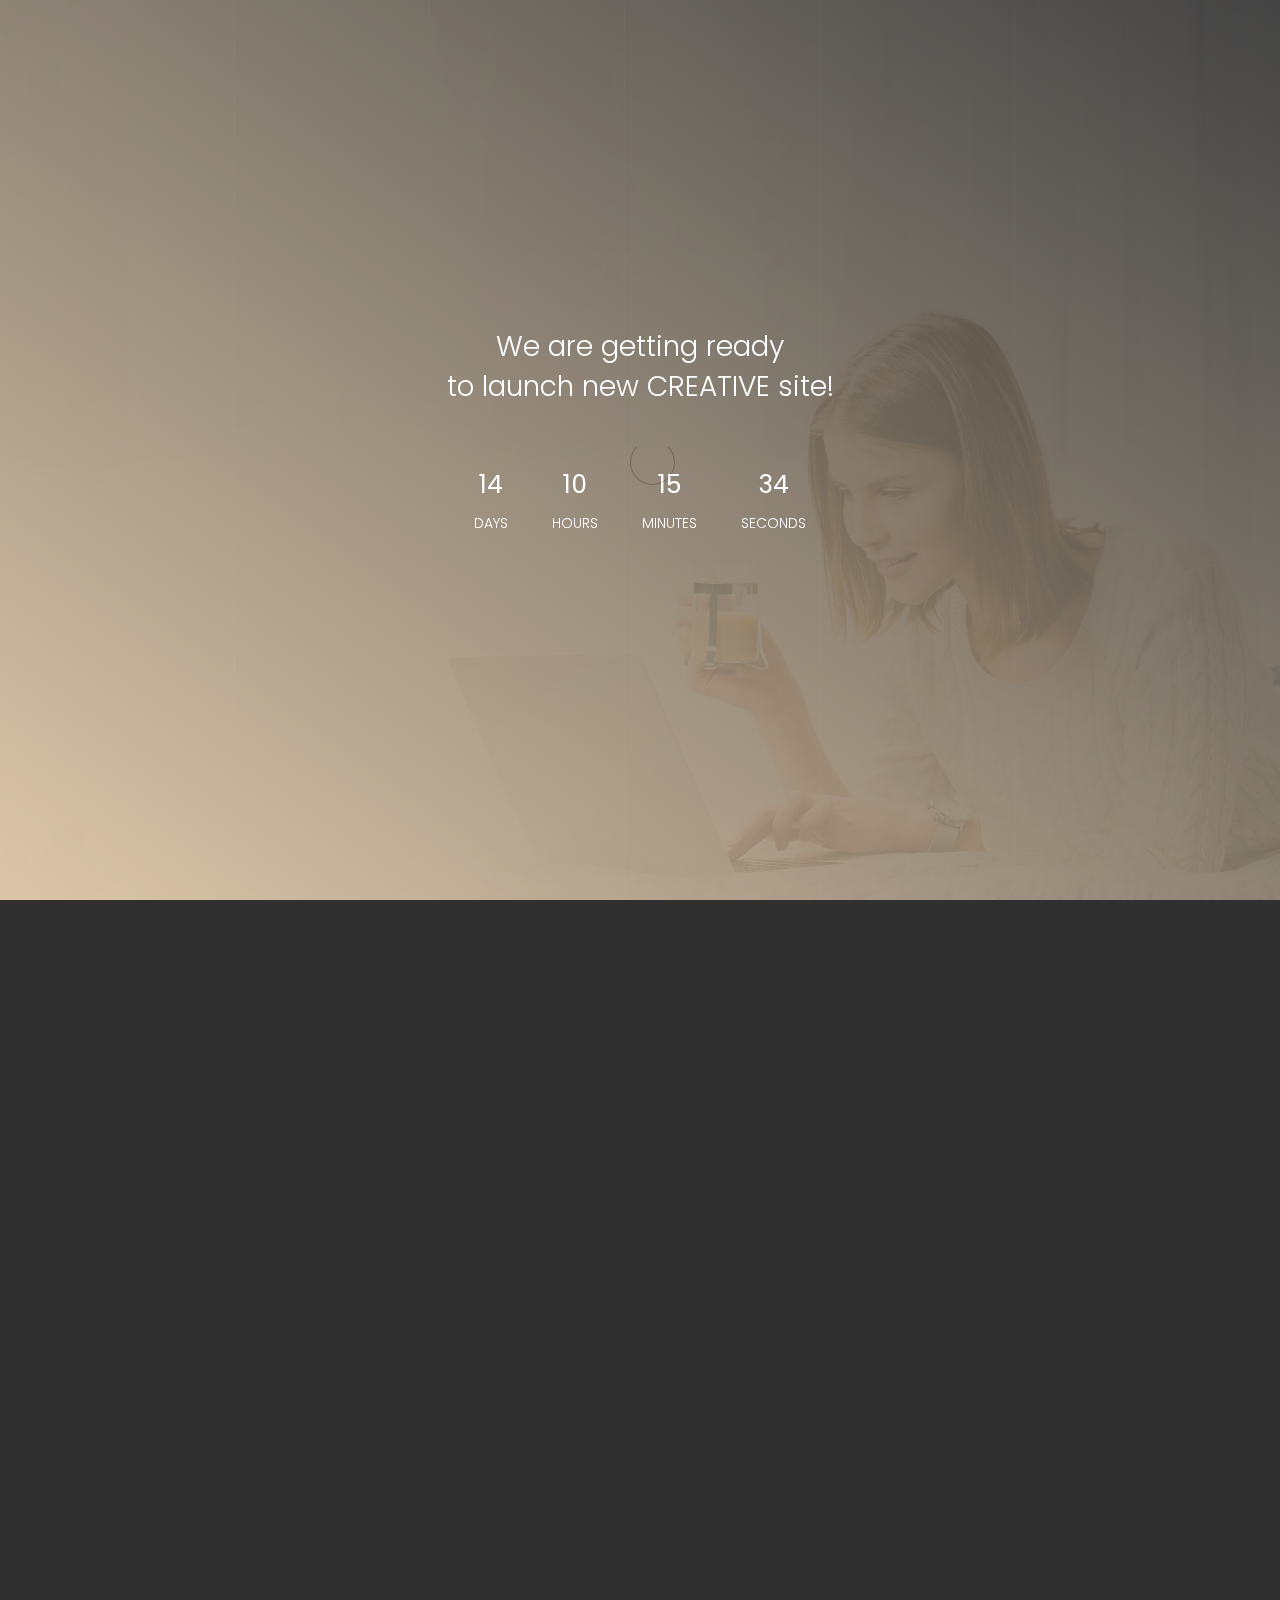
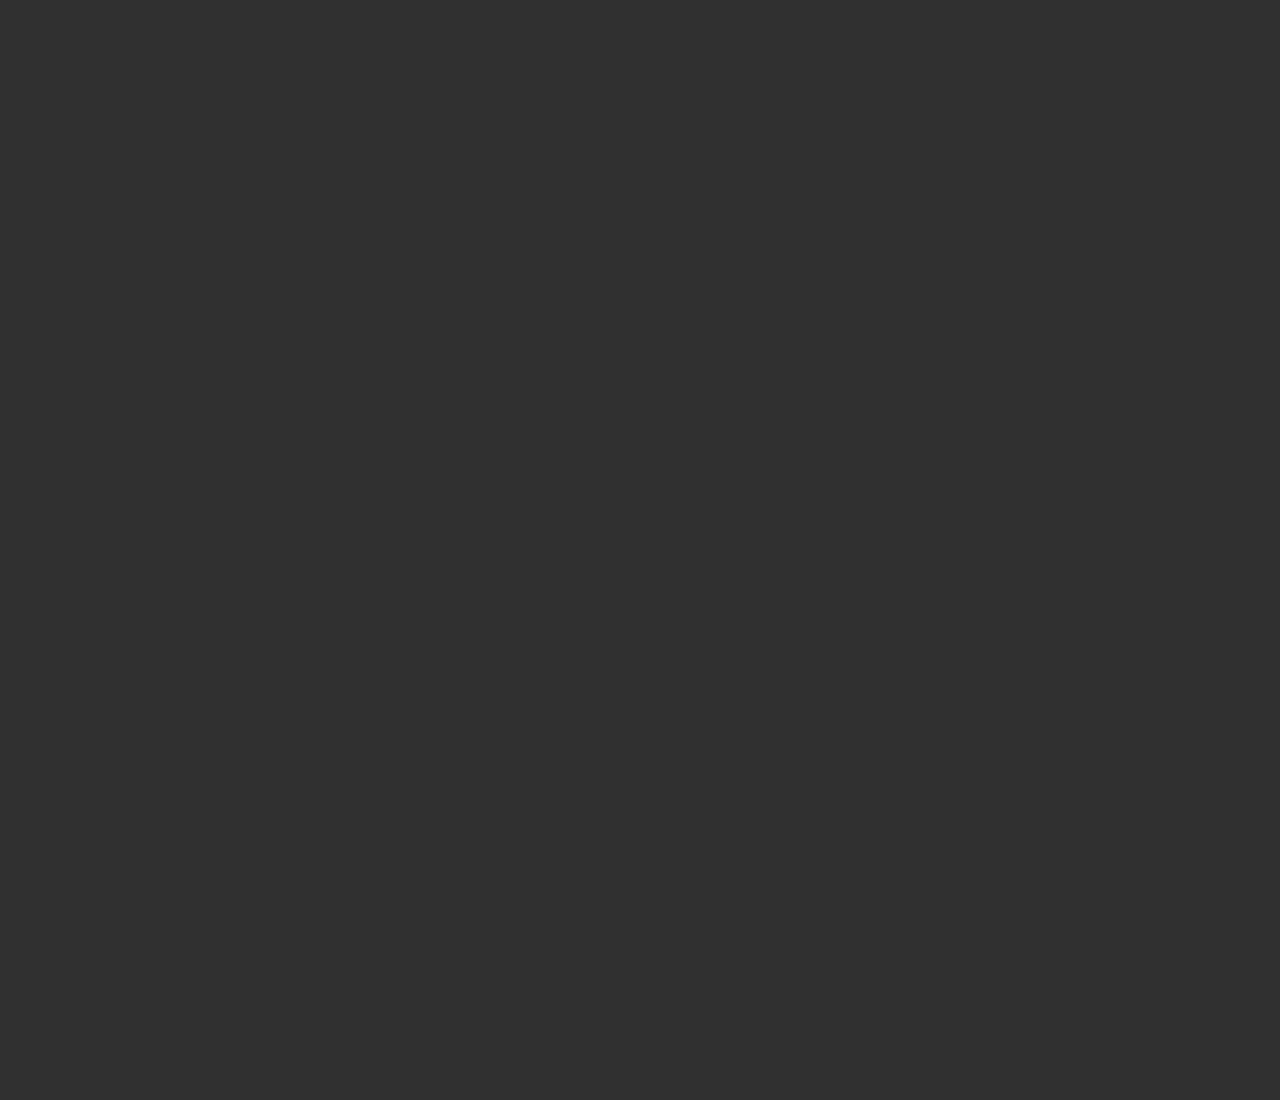
<file: coming-soon-page/index.html>
<!DOCTYPE html>
<html lang="en">
<head>

     <title>Get Ready - Coming Soons</title>
<!--

Get Ready Template

https://templatemo.com/tm-521-get-ready

-->
     <meta charset="UTF-8">
     <meta http-equiv="X-UA-Compatible" content="IE=Edge">
     <meta name="description" content="">
     <meta name="keywords" content="">
     <meta name="team" content="">
     <meta name="viewport" content="width=device-width, initial-scale=1, maximum-scale=1">

     <link rel="stylesheet" href="css/bootstrap.min.css">
     <link rel="stylesheet" href="css/vegas.min.css">
     <link rel="stylesheet" href="css/font-awesome.min.css">

     <!-- MAIN CSS -->
     <link rel="stylesheet" href="css/templatemo-style.css">

</head>
<body>
  

     <!-- PRE LOADER -->
     <section class="preloader">
          <div class="spinner">

               <span class="spinner-rotate"></span>

          </div>
     </section>


     <!-- GRID LINE -->
    <section class="grid">
         <div class="container">
            <div class="row">

              <div class="col-md-2 col-sm-2">
                <div class="grid-line"></div>
              </div>
              <div class="col-md-2 col-sm-2">
                <div class="grid-line"></div>
              </div>
              <div class="col-md-2 col-sm-2">
                <div class="grid-line"></div>
              </div>
              <div class="col-md-2 col-sm-2">
                <div class="grid-line"></div>
              </div>
              <div class="col-md-2 col-sm-2">
                <div class="grid-line"></div>
              </div>

            </div>
         </div>
    </section>




     <!-- HOME -->
     <section id="home">
        <div class="overlay"></div>
          <div class="container">
               <div class="row">

                    <div class="col-md-12 col-sm-12">
                         <div class="home-info">
                              <h1>We are getting ready <br>to launch new CREATIVE site!</h1>
                              <!-- You can change the date time in init.js file -->
                              <ul class="countdown">
                                   <li>
                                        <span class="days">14</span>
                                        <h3>Days</h3>
                                   </li>
                                   <li>
                                        <span class="hours">10</span>
                                        <h3>hours</h3>
                                   </li>
                                   <li>
                                        <span class="minutes">15</span>
                                        <h3>minutes</h3>
                                   </li>
                                   <li>
                                        <span class="seconds">34</span>
                                        <h3>seconds</h3>
                                   </li>
                              </ul>

                         </div>
                    </div>

               </div>
          </div>
     </section>

     <!-- SCRIPTS -->
     <script src="js/jquery.js"></script>
     <script src="js/bootstrap.min.js"></script>
     <script src="js/vegas.min.js"></script>
     <script src="js/countdown.js"></script>
     <script src="js/init.js"></script>
     <script src="js/custom.js"></script>

</body>
</html>
</file>
<file: coming-soon-page/css/templatemo-style.css>
/*

Get Ready Template

https://templatemo.com/tm-521-get-ready

*/
  
  @import url('https://fonts.googleapis.com/css?family=Poppins:300,400');

  body {
    margin: 0;
    -webkit-perspective: 1000;
    font-family: 'Poppins', sans-serif;
    background: #303030;
  }

  body, html {
    height: 100%;
    width: 100%;
    overflow-x: hidden;
  }



  /*---------------------------------------
     TYPOGRAPHY              
  -----------------------------------------*/

  h1,h2,h3,h4,h5,h6 {
    font-weight: 300;
    line-height: inherit;
  }

  h1 {
    color: #ffffff;
    font-size: 2em;
  }

  h2 {
    color: #353535;
    font-size: 2em;
  }

  p {
    color: #757575;
    font-size: 14px;
    font-weight: normal;
    line-height: 24px;
  }



  /*---------------------------------------
     GENERAL               
  -----------------------------------------*/

  html{
    -webkit-font-smoothing: antialiased;
  }

  a {
    color: #202020;
    text-decoration: none !important;
  }

  a,
  input, button,
  .form-control {
    -webkit-transition: 0.5s;
    transition: 0.5s;
  }

  a:hover, a:active, a:focus {
    color: #29ca8e;
    outline: none;
  }

  ::-webkit-scrollbar{
    width: 8px;
    height: 8px;
  }

  ::-webkit-scrollbar-thumb {
    cursor: pointer;
    background: #202020;
  }

  .overlay {
    background: linear-gradient(to top right, #d2b48c, #000000);
    opacity: 0.9;
    position: absolute;
    top: 0;
    right: 0;
    bottom: 0;
    left: 0;
    width: 100%;
    height: 100%;
  }

  .grid {
    position: fixed;
    width: 100%;
    height: 100%;
    z-index: 1;
  }

  .grid-line {
    height: 300vh;
    border-right: 1px solid rgba(255,255,255,0.02);
  }

  .google-map iframe {
    border: 0;
    margin-top: 20px;
  }

  .subscribe-form {
    position: relative;
  }

  .subscribe-form .form-control {
    background: #ffffff;
    box-shadow: none;
    border: 0;
    border-radius: 50px;
	width: 340px;
    height: 45px;
    padding: 6px 30px;
  }

  .subscribe-form button[type="submit"] {
    background: transparent;
    border: 0;
    outline: none;
  }

  .subscribe-form .fa {
    cursor: pointer;
    position: absolute;
    top: 12px;
    right: 12px;
    color: #d2b48c;
    font-size: 20px;
  }



  /*---------------------------------------
       PRE LOADER              
  -----------------------------------------*/

  .preloader {
    position: fixed;
    top: 0;
    left: 0;
    width: 100%;
    height: 100%;
    z-index: 99999;
    display: flex;
    flex-flow: row nowrap;
    justify-content: center;
    align-items: center;
    background: none repeat scroll 0 0 #ffffff;
  }

  .spinner {
    border: 1px solid transparent;
    border-radius: 3px;
    position: relative;
  }

  .spinner:before {
    content: '';
    box-sizing: border-box;
    position: absolute;
    top: 50%;
    left: 50%;
    width: 45px;
    height: 45px;
    margin-top: -10px;
    margin-left: -10px;
    border-radius: 50%;
    border: 1px solid #575757;
    border-top-color: #ffffff;
    animation: spinner .9s linear infinite;
  }

  @-webkit-@keyframes spinner {
    to {transform: rotate(360deg);}
  }

  @keyframes spinner {
    to {transform: rotate(360deg);}
  }


  /*---------------------------------------
      MENU              
  -----------------------------------------*/

  .menu, .menu-bg, .menu-burger {
    position: fixed;
    z-index: 222;
    width: 50px;
    height: 50px;
    line-height: 30px;
    font-size: 25px;
    text-align: center;
    border-radius: 100%;
    right: 25px;
    top: 25px;
  }

  .menu-bg {
    background: #101010;
    pointer-events: none;
    transition: .3s;
    right: 50px;
    top: 50px;
    transform: translate3d(50%, -50%, 0);
    transform-origin: center center;
  }

  .menu-bg.fs {
    transform: translate3d(50%, -50%, 0);
    width: 500vw;
    height: 500vw;
  }

  .menu-burger {
    color: #ffffff;
    padding-top: 11px;
    -webkit-user-select: none;
    cursor: pointer;
    transition: .4s;
    transform-origin: center;
    z-index: 9999;
  }

  .menu-burger.fs {
    transform: rotate(-180deg) translateY(5px);
  }

  .menu-items {
    display: flex;
    flex-direction: column;
    justify-content: center;
    align-content: center;
    position: absolute;
    z-index: 9999;
    width: 100%;
    height: 100%;
    opacity: 0;
    transition: .4s;
    margin-top: 50px;
    transform: translateY(-200%);
    pointer-events: none;
  }

  .menu-items ul.menu {
    position: relative;
    width: 100%;
    height: 100%;
    text-align: left;
    top: 10px;
  }

  .menu-items ul.menu li {
    display: block;
    list-style: none;
    transition: 1s;
    opacity: 0;
    margin: 5px 0;
  }

  .menu-items ul.menu li a {
    color: #ffffff;
    font-size: 18px;
    position: relative;
  }

  .menu-items ul.menu li a:after {
    content: "";
    width: 0;
    height: 2px;
    border-radius: 50px;
    position: absolute;
    bottom: 13px;
    transition: 0.5s;
    margin: 0 auto;
    display: block;
    right: 0;
    left: 0;
  }

  .menu-items ul.menu li a:hover:after {
    content: "";
    background: #d2b48c;
    width: 100%;
  }

  .menu-items.fs {
    transform: translateY(0);
    pointer-events: auto;
    opacity: 1;
  }

  .menu-items.fs ul li {
    opacity: 1;
  }

  address p {
    color: #f9f9f9;
  }



  /*---------------------------------------
      HOME          
  -----------------------------------------*/

  #home {
    display: -webkit-box;
    display: -webkit-flex;
    display: -ms-flexbox;
    display: flex;
    -webkit-box-align: center;
    -webkit-align-items: center;
    -ms-flex-align: center;
    align-items: center;
    text-align: center;
    position: relative;
  }

  #home .container {
    width: 100%;
  }

  .home-info {
    display: flex;
    flex-direction: column;
    justify-content: center;
    align-items: center;
    position: relative;
    z-index: 2;
    width: 100%;
    height: 100vh;
  }
  
  .countdown {
    text-align: center;
    margin: 50px 0;
    padding: 0;
  }

  .countdown li {
    color: #ffffff;
    list-style: none;
    display: inline-block;
    margin: 0 20px;
  }

  .countdown span {
    font-size: 25px;
  }

  .countdown h3 {
    font-size: 14px;
    text-transform: uppercase;
    margin: 10px 0;
  }



  /*---------------------------------------
     SOCIAL ICON              
  -----------------------------------------*/

  .social-icon {
    position: relative;
    padding: 0;
    margin: 30px 0 0 0;
    text-align: center;
  }

  .social-icon .line {
    background: #ffffff;
    width: 50px;
    height: 2px;
    margin-right: 10px;
    position: relative;
    bottom: 5px;
  }

  .social-icon li {
    display: inline-block;
    list-style: none;
  }

  .social-icon li a {
    border-radius: 50px;
    color: #ffffff;
    font-size: 15px;
    width: 35px;
    height: 35px;
    line-height: 35px;
    text-decoration: none;
    text-align: center;
    position: relative;
    margin: 5px 5px 5px 0;
  }

  .social-icon li a:hover {
    background: #d2b48c;
    color: #ffffff;
  }



  /*---------------------------------------
     RESPONSIVE STYLES              
  -----------------------------------------*/

  @media screen and (max-width: 480px) {

    .home-info {
      padding: 0 1em 0 1em;
    }

    .countdown li {
      margin: 0 12px;
    }

    address {
      margin-top: 50px;
    }
  }

  @media screen and (max-width: 360px) {

    h1 {
      font-size: 1.50em;
    }

    .menu-items {
      margin: 100px 0;
    }

    .countdown span {
      font-size: 20px;
    }

    .countdown h3 {
      font-size: 12px;
    }
  }
</file>
<file: coming-soon-page/css/vegas.min.css>
.vegas-overlay,.vegas-slide,.vegas-slide-inner,.vegas-timer,.vegas-wrapper{position:absolute;top:0;left:0;bottom:0;right:0;overflow:hidden;border:none;padding:0;margin:0}.vegas-overlay{opacity:.5;background:url(overlays/02.png) center center}.vegas-timer{top:auto;bottom:0;height:2px}.vegas-timer-progress{width:0;height:100%;background:#fff;-webkit-transition:width ease-out;transition:width ease-out}.vegas-timer-running .vegas-timer-progress{width:100%}.vegas-slide,.vegas-slide-inner{margin:0;padding:0;background:center center no-repeat;-webkit-transform:translateZ(0);transform:translateZ(0)}body .vegas-container{overflow:hidden!important;position:relative}.vegas-video{min-width:100%;min-height:100%;width:auto;height:auto}body.vegas-container{overflow:auto;position:static;z-index:-2}body.vegas-container>.vegas-overlay,body.vegas-container>.vegas-slide,body.vegas-container>.vegas-timer{position:fixed;z-index:-1}:root body.vegas-container>.vegas-overlay,:root body.vegas-container>.vegas-slide,_::full-page-media,_:future{bottom:-76px}.vegas-transition-fade,.vegas-transition-fade2{opacity:0}.vegas-transition-fade-in,.vegas-transition-fade2-in{opacity:1}.vegas-transition-fade2-out{opacity:0}.vegas-transition-blur,.vegas-transition-blur2{opacity:0;-webkit-filter:blur(32px);filter:blur(32px)}.vegas-transition-blur-in,.vegas-transition-blur2-in{opacity:1;-webkit-filter:blur(0);filter:blur(0)}.vegas-transition-blur2-out{opacity:0}.vegas-transition-flash,.vegas-transition-flash2{opacity:0;-webkit-filter:brightness(25);filter:brightness(25)}.vegas-transition-flash-in,.vegas-transition-flash2-in{opacity:1;-webkit-filter:brightness(1);filter:brightness(1)}.vegas-transition-flash2-out{opacity:0;-webkit-filter:brightness(25);filter:brightness(25)}.vegas-transition-negative,.vegas-transition-negative2{opacity:0;-webkit-filter:invert(100%);filter:invert(100%)}.vegas-transition-negative-in,.vegas-transition-negative2-in{opacity:1;-webkit-filter:invert(0);filter:invert(0)}.vegas-transition-negative2-out{opacity:0;-webkit-filter:invert(100%);filter:invert(100%)}.vegas-transition-burn,.vegas-transition-burn2{opacity:0;-webkit-filter:contrast(1000%) saturate(1000%);filter:contrast(1000%) saturate(1000%)}.vegas-transition-burn-in,.vegas-transition-burn2-in{opacity:1;-webkit-filter:contrast(100%) saturate(100%);filter:contrast(100%) saturate(100%)}.vegas-transition-burn2-out{opacity:0;-webkit-filter:contrast(1000%) saturate(1000%);filter:contrast(1000%) saturate(1000%)}.vegas-transition-slideLeft,.vegas-transition-slideLeft2{-webkit-transform:translateX(100%);transform:translateX(100%)}.vegas-transition-slideLeft-in,.vegas-transition-slideLeft2-in{-webkit-transform:translateX(0);transform:translateX(0)}.vegas-transition-slideLeft2-out,.vegas-transition-slideRight,.vegas-transition-slideRight2{-webkit-transform:translateX(-100%);transform:translateX(-100%)}.vegas-transition-slideRight-in,.vegas-transition-slideRight2-in{-webkit-transform:translateX(0);transform:translateX(0)}.vegas-transition-slideRight2-out{-webkit-transform:translateX(100%);transform:translateX(100%)}.vegas-transition-slideUp,.vegas-transition-slideUp2{-webkit-transform:translateY(100%);transform:translateY(100%)}.vegas-transition-slideUp-in,.vegas-transition-slideUp2-in{-webkit-transform:translateY(0);transform:translateY(0)}.vegas-transition-slideDown,.vegas-transition-slideDown2,.vegas-transition-slideUp2-out{-webkit-transform:translateY(-100%);transform:translateY(-100%)}.vegas-transition-slideDown-in,.vegas-transition-slideDown2-in{-webkit-transform:translateY(0);transform:translateY(0)}.vegas-transition-slideDown2-out{-webkit-transform:translateY(100%);transform:translateY(100%)}.vegas-transition-zoomIn,.vegas-transition-zoomIn2{-webkit-transform:scale(0);transform:scale(0);opacity:0}.vegas-transition-zoomIn-in,.vegas-transition-zoomIn2-in{-webkit-transform:scale(1);transform:scale(1);opacity:1}.vegas-transition-zoomIn2-out,.vegas-transition-zoomOut,.vegas-transition-zoomOut2{-webkit-transform:scale(2);transform:scale(2);opacity:0}.vegas-transition-zoomOut-in,.vegas-transition-zoomOut2-in{-webkit-transform:scale(1);transform:scale(1);opacity:1}.vegas-transition-zoomOut2-out{-webkit-transform:scale(0);transform:scale(0);opacity:0}.vegas-transition-swirlLeft,.vegas-transition-swirlLeft2{-webkit-transform:scale(2) rotate(35deg);transform:scale(2) rotate(35deg);opacity:0}.vegas-transition-swirlLeft-in,.vegas-transition-swirlLeft2-in{-webkit-transform:scale(1) rotate(0);transform:scale(1) rotate(0);opacity:1}.vegas-transition-swirlLeft2-out,.vegas-transition-swirlRight,.vegas-transition-swirlRight2{-webkit-transform:scale(2) rotate(-35deg);transform:scale(2) rotate(-35deg);opacity:0}.vegas-transition-swirlRight-in,.vegas-transition-swirlRight2-in{-webkit-transform:scale(1) rotate(0);transform:scale(1) rotate(0);opacity:1}.vegas-transition-swirlRight2-out{-webkit-transform:scale(2) rotate(35deg);transform:scale(2) rotate(35deg);opacity:0}.vegas-animation-kenburns{-webkit-animation:kenburns ease-out;animation:kenburns ease-out}@-webkit-keyframes kenburns{0%{-webkit-transform:scale(1.5);transform:scale(1.5)}100%{-webkit-transform:scale(1);transform:scale(1)}}@keyframes kenburns{0%{-webkit-transform:scale(1.5);transform:scale(1.5)}100%{-webkit-transform:scale(1);transform:scale(1)}}.vegas-animation-kenburnsUp{-webkit-animation:kenburnsUp ease-out;animation:kenburnsUp ease-out}@-webkit-keyframes kenburnsUp{0%{-webkit-transform:scale(1.5) translate(0,10%);transform:scale(1.5) translate(0,10%)}100%{-webkit-transform:scale(1) translate(0,0);transform:scale(1) translate(0,0)}}@keyframes kenburnsUp{0%{-webkit-transform:scale(1.5) translate(0,10%);transform:scale(1.5) translate(0,10%)}100%{-webkit-transform:scale(1) translate(0,0);transform:scale(1) translate(0,0)}}.vegas-animation-kenburnsDown{-webkit-animation:kenburnsDown ease-out;animation:kenburnsDown ease-out}@-webkit-keyframes kenburnsDown{0%{-webkit-transform:scale(1.5) translate(0,-10%);transform:scale(1.5) translate(0,-10%)}100%{-webkit-transform:scale(1) translate(0,0);transform:scale(1) translate(0,0)}}@keyframes kenburnsDown{0%{-webkit-transform:scale(1.5) translate(0,-10%);transform:scale(1.5) translate(0,-10%)}100%{-webkit-transform:scale(1) translate(0,0);transform:scale(1) translate(0,0)}}.vegas-animation-kenburnsLeft{-webkit-animation:kenburnsLeft ease-out;animation:kenburnsLeft ease-out}@-webkit-keyframes kenburnsLeft{0%{-webkit-transform:scale(1.5) translate(10%,0);transform:scale(1.5) translate(10%,0)}100%{-webkit-transform:scale(1) translate(0,0);transform:scale(1) translate(0,0)}}@keyframes kenburnsLeft{0%{-webkit-transform:scale(1.5) translate(10%,0);transform:scale(1.5) translate(10%,0)}100%{-webkit-transform:scale(1) translate(0,0);transform:scale(1) translate(0,0)}}.vegas-animation-kenburnsRight{-webkit-animation:kenburnsRight ease-out;animation:kenburnsRight ease-out}@-webkit-keyframes kenburnsRight{0%{-webkit-transform:scale(1.5) translate(-10%,0);transform:scale(1.5) translate(-10%,0)}100%{-webkit-transform:scale(1) translate(0,0);transform:scale(1) translate(0,0)}}@keyframes kenburnsRight{0%{-webkit-transform:scale(1.5) translate(-10%,0);transform:scale(1.5) translate(-10%,0)}100%{-webkit-transform:scale(1) translate(0,0);transform:scale(1) translate(0,0)}}.vegas-animation-kenburnsUpLeft{-webkit-animation:kenburnsUpLeft ease-out;animation:kenburnsUpLeft ease-out}@-webkit-keyframes kenburnsUpLeft{0%{-webkit-transform:scale(1.5) translate(10%,10%);transform:scale(1.5) translate(10%,10%)}100%{-webkit-transform:scale(1) translate(0,0);transform:scale(1) translate(0,0)}}@keyframes kenburnsUpLeft{0%{-webkit-transform:scale(1.5) translate(10%,10%);transform:scale(1.5) translate(10%,10%)}100%{-webkit-transform:scale(1) translate(0,0);transform:scale(1) translate(0,0)}}.vegas-animation-kenburnsUpRight{-webkit-animation:kenburnsUpRight ease-out;animation:kenburnsUpRight ease-out}@-webkit-keyframes kenburnsUpRight{0%{-webkit-transform:scale(1.5) translate(-10%,10%);transform:scale(1.5) translate(-10%,10%)}100%{-webkit-transform:scale(1) translate(0,0);transform:scale(1) translate(0,0)}}@keyframes kenburnsUpRight{0%{-webkit-transform:scale(1.5) translate(-10%,10%);transform:scale(1.5) translate(-10%,10%)}100%{-webkit-transform:scale(1) translate(0,0);transform:scale(1) translate(0,0)}}.vegas-animation-kenburnsDownLeft{-webkit-animation:kenburnsDownLeft ease-out;animation:kenburnsDownLeft ease-out}@-webkit-keyframes kenburnsDownLeft{0%{-webkit-transform:scale(1.5) translate(10%,-10%);transform:scale(1.5) translate(10%,-10%)}100%{-webkit-transform:scale(1) translate(0,0);transform:scale(1) translate(0,0)}}@keyframes kenburnsDownLeft{0%{-webkit-transform:scale(1.5) translate(10%,-10%);transform:scale(1.5) translate(10%,-10%)}100%{-webkit-transform:scale(1) translate(0,0);transform:scale(1) translate(0,0)}}.vegas-animation-kenburnsDownRight{-webkit-animation:kenburnsDownRight ease-out;animation:kenburnsDownRight ease-out}@-webkit-keyframes kenburnsDownRight{0%{-webkit-transform:scale(1.5) translate(-10%,-10%);transform:scale(1.5) translate(-10%,-10%)}100%{-webkit-transform:scale(1) translate(0,0);transform:scale(1) translate(0,0)}}@keyframes kenburnsDownRight{0%{-webkit-transform:scale(1.5) translate(-10%,-10%);transform:scale(1.5) translate(-10%,-10%)}100%{-webkit-transform:scale(1) translate(0,0);transform:scale(1) translate(0,0)}}
</file>
